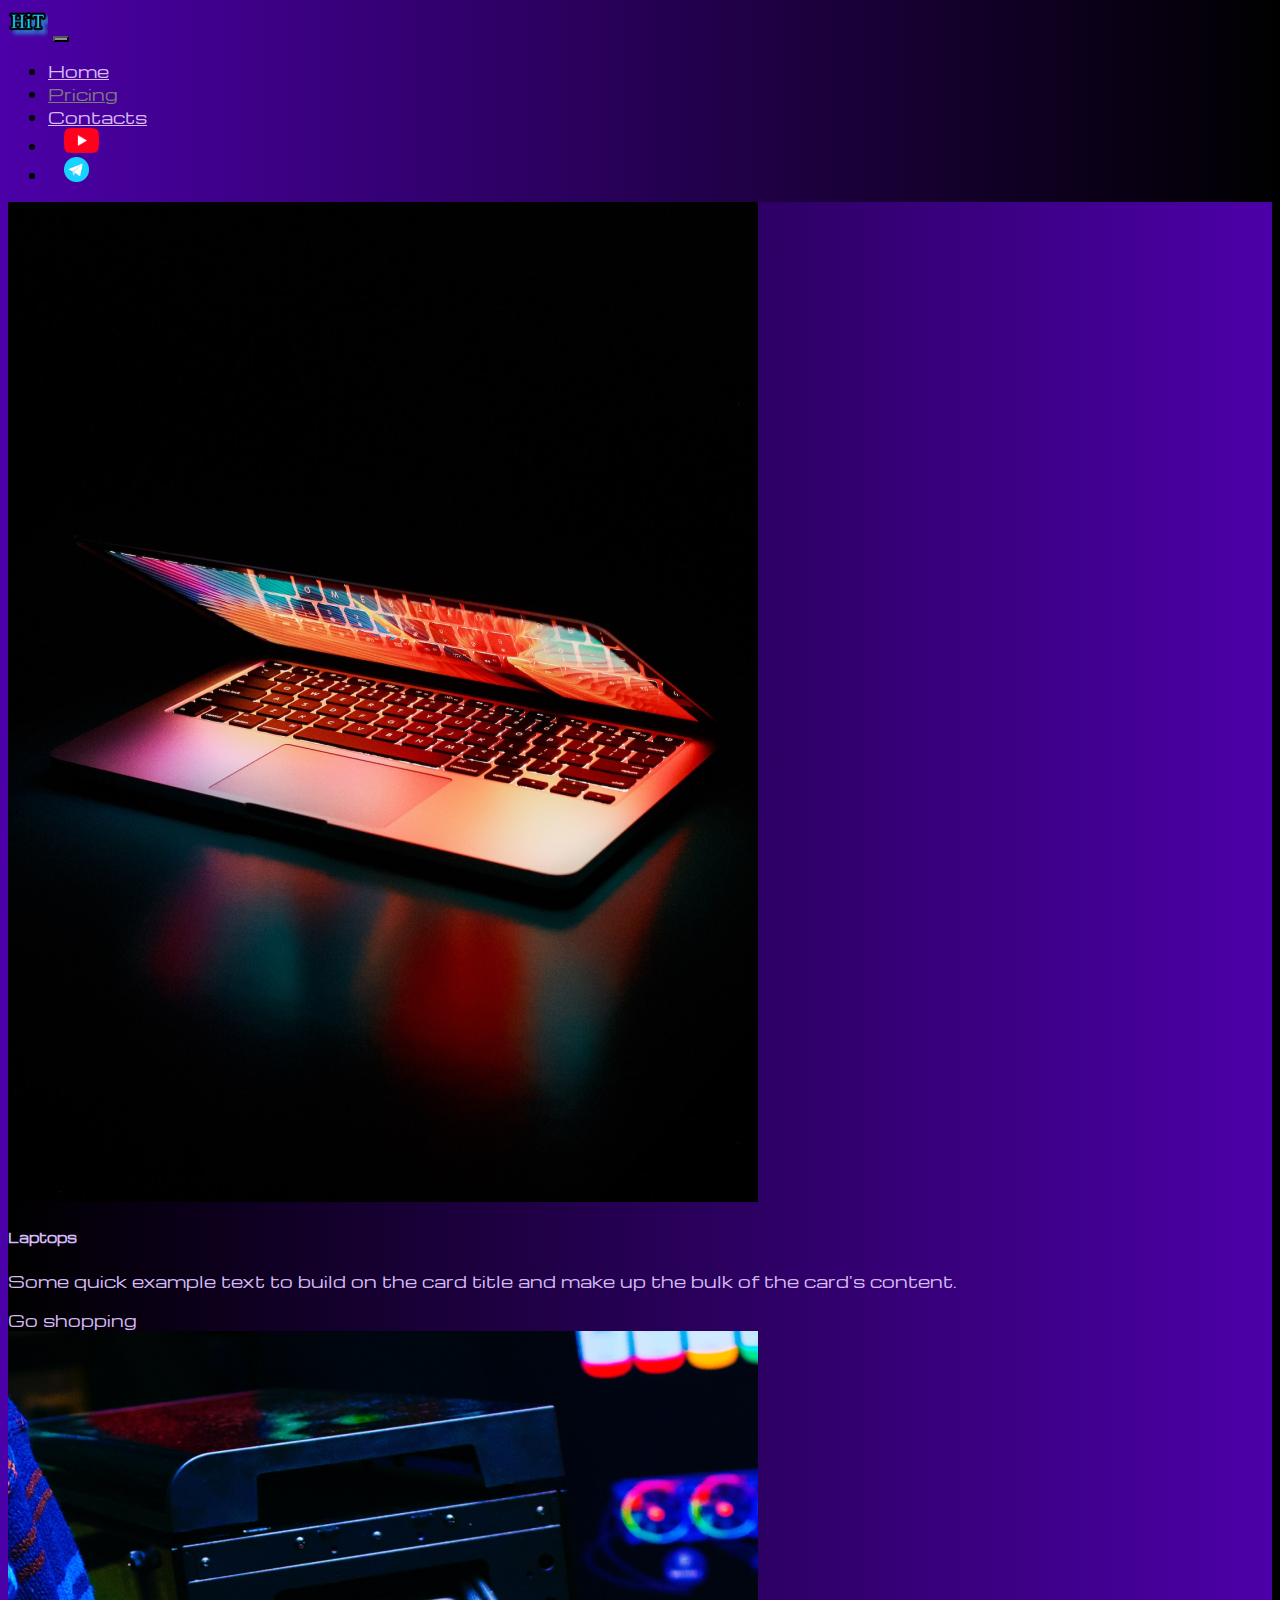
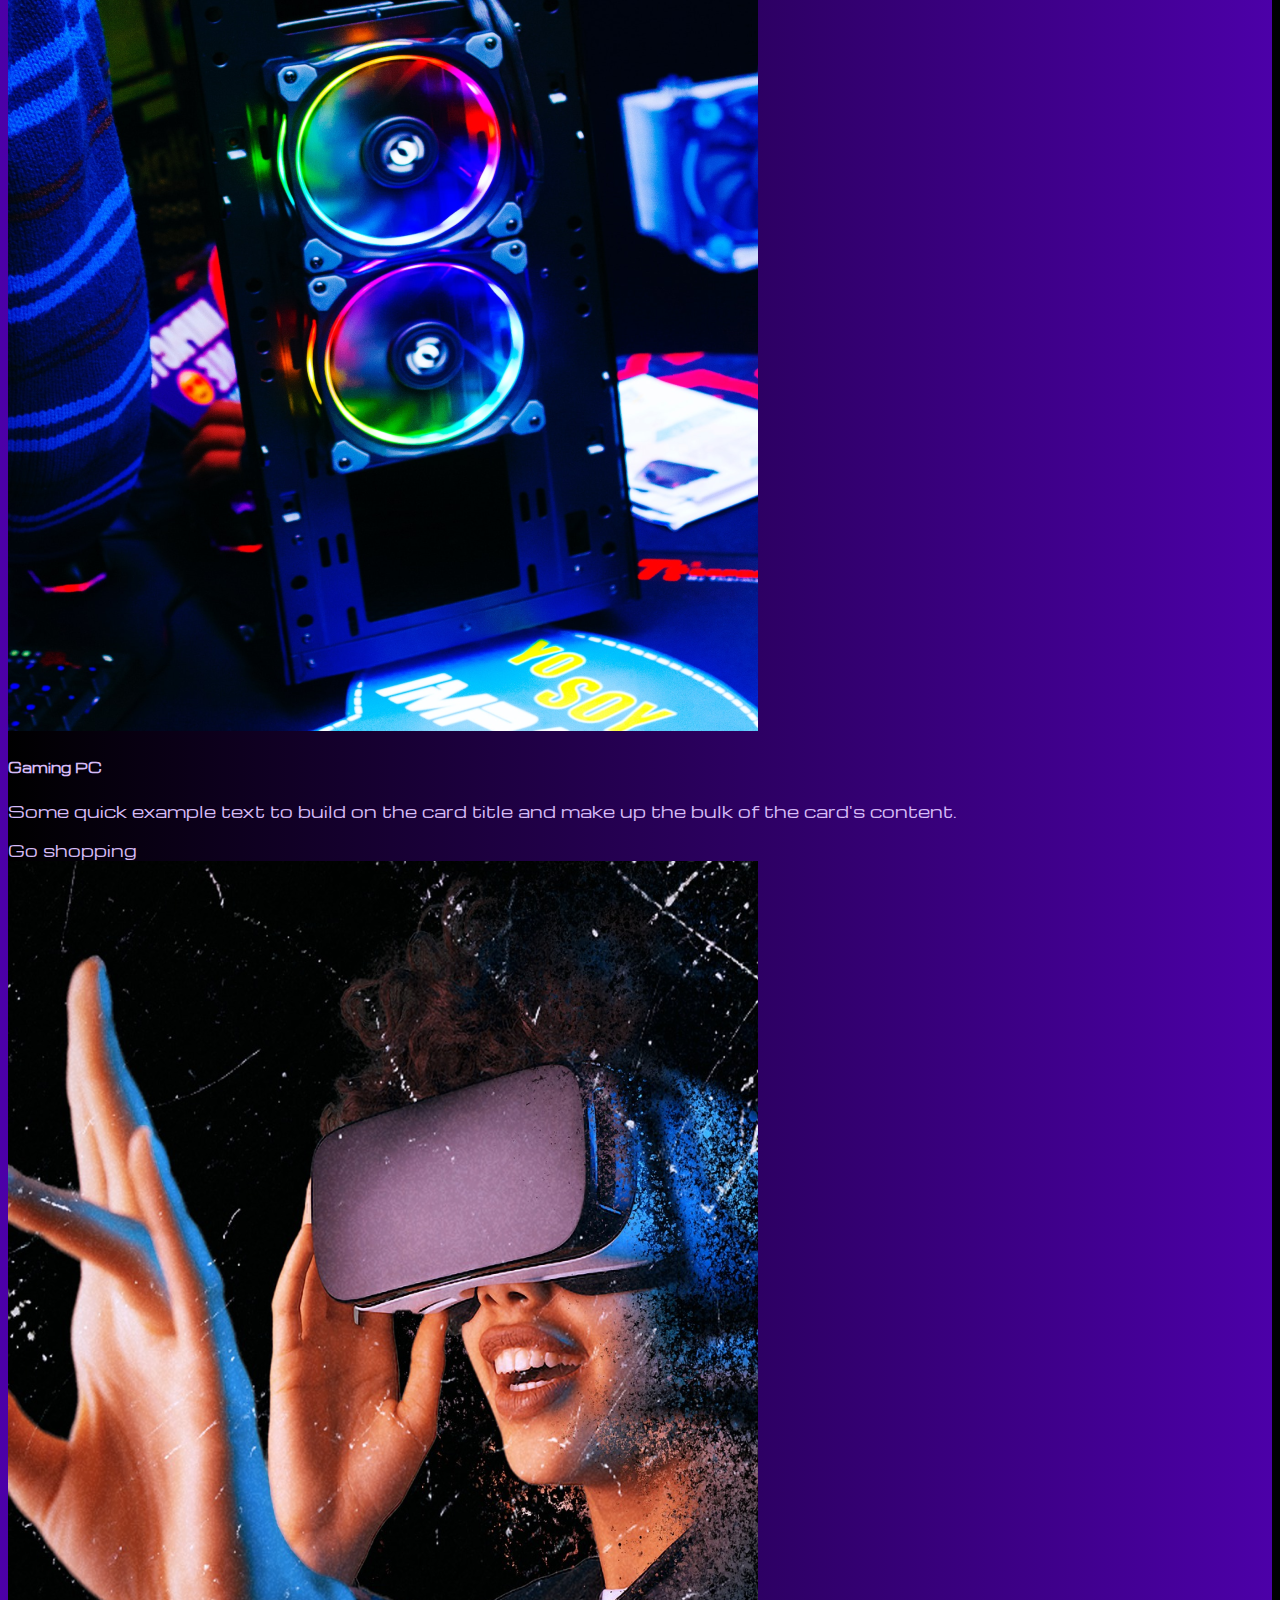
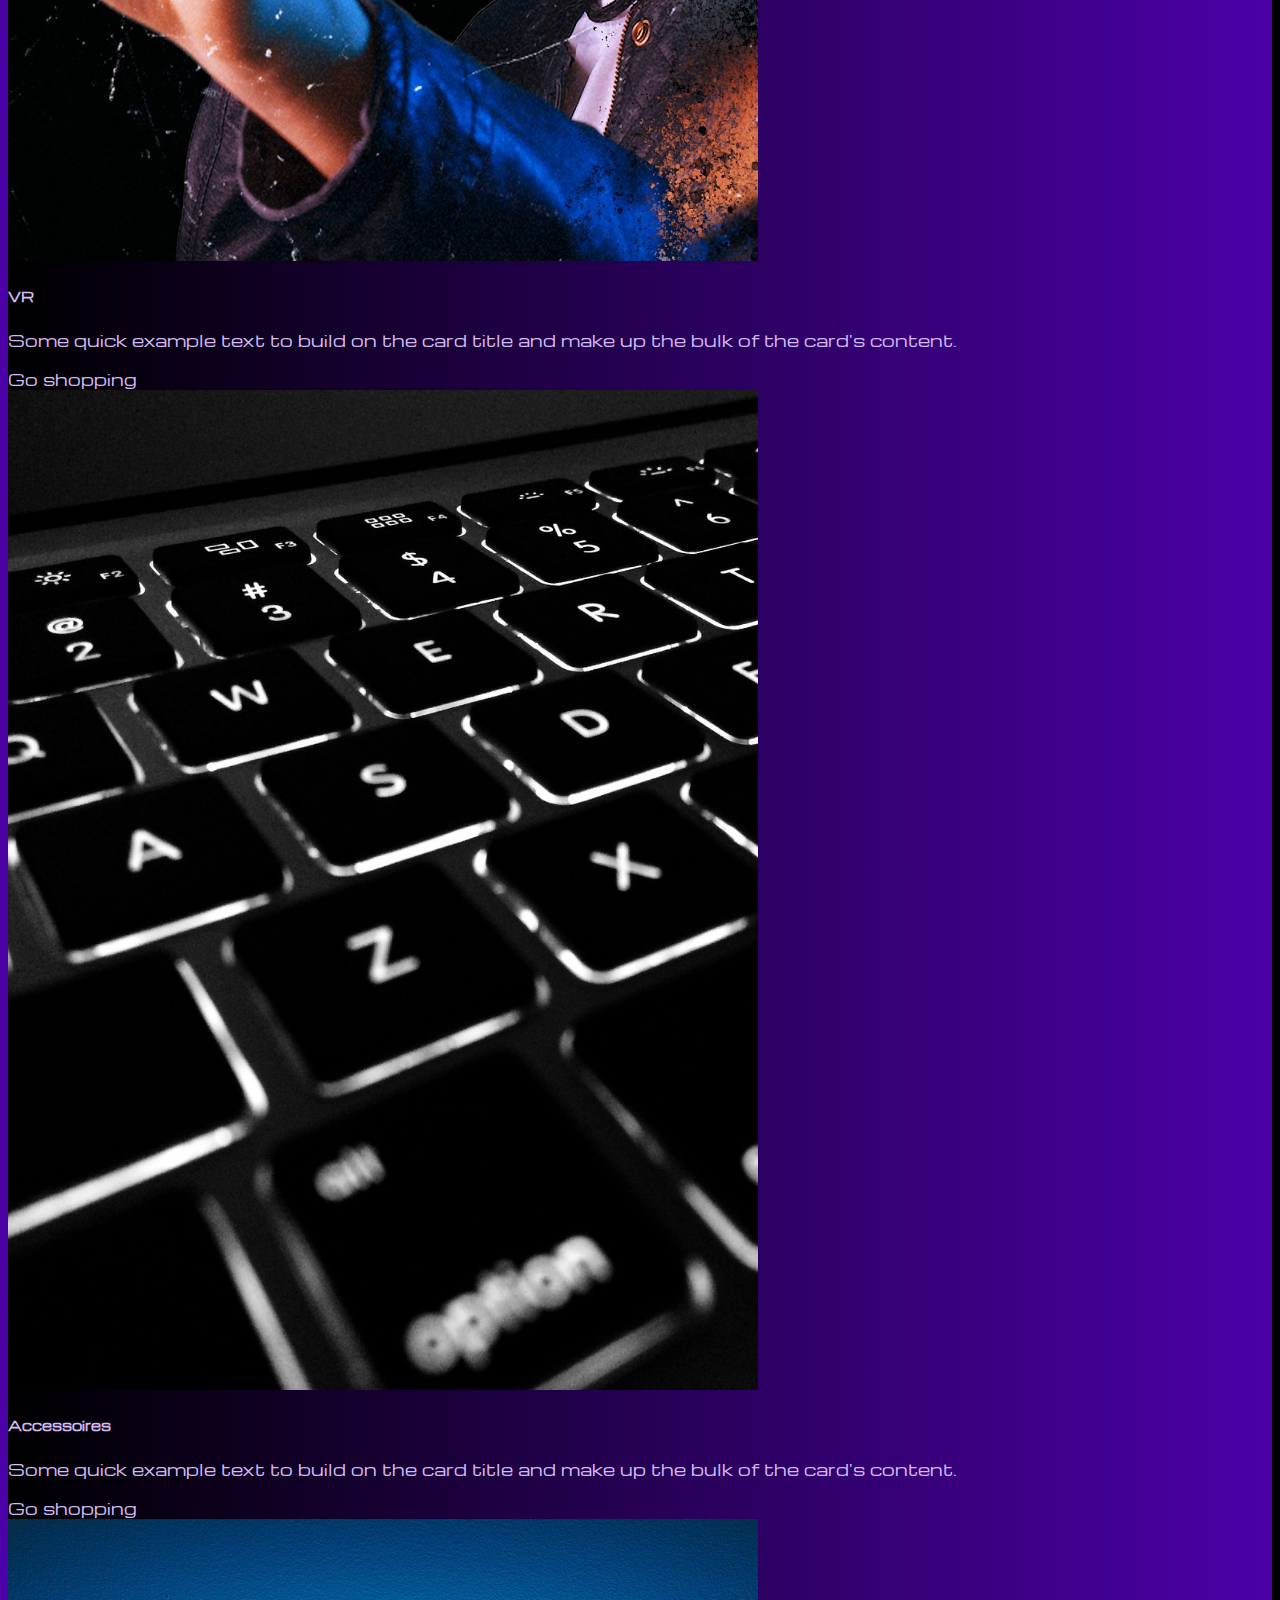
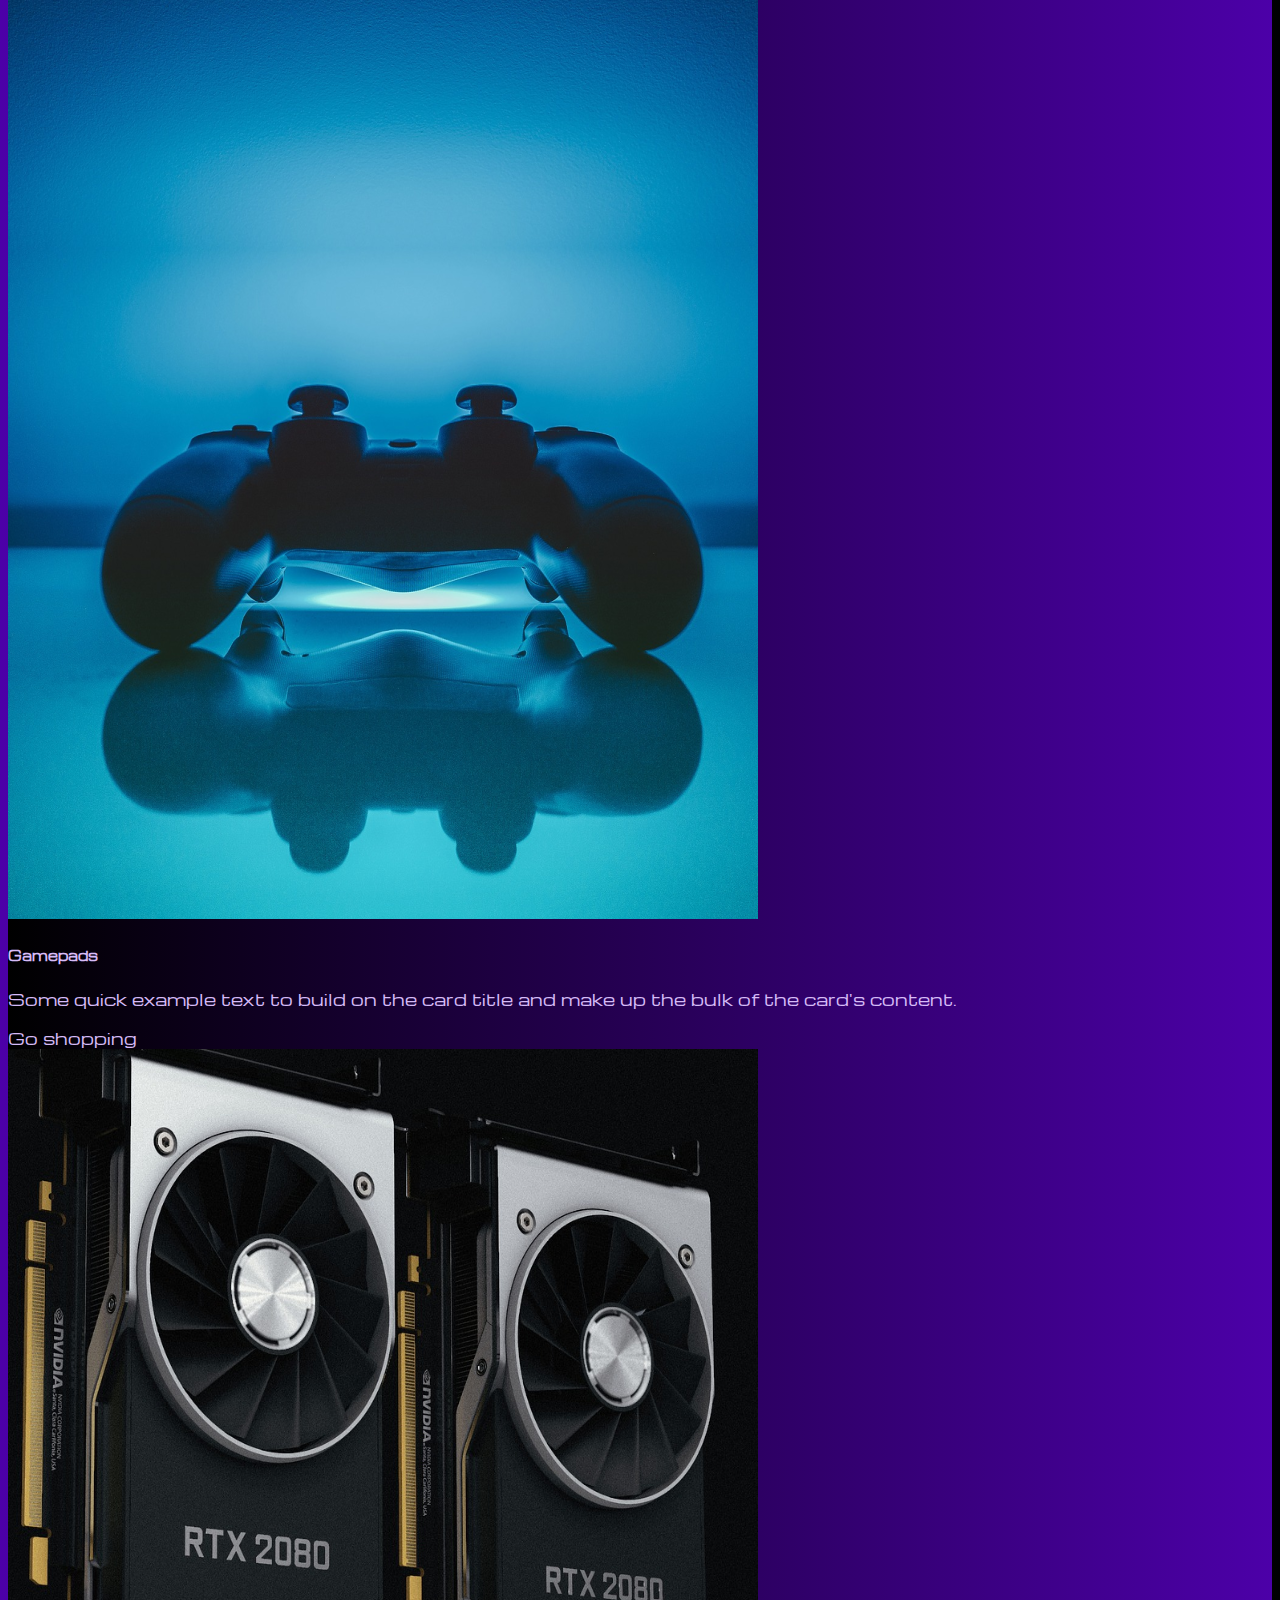
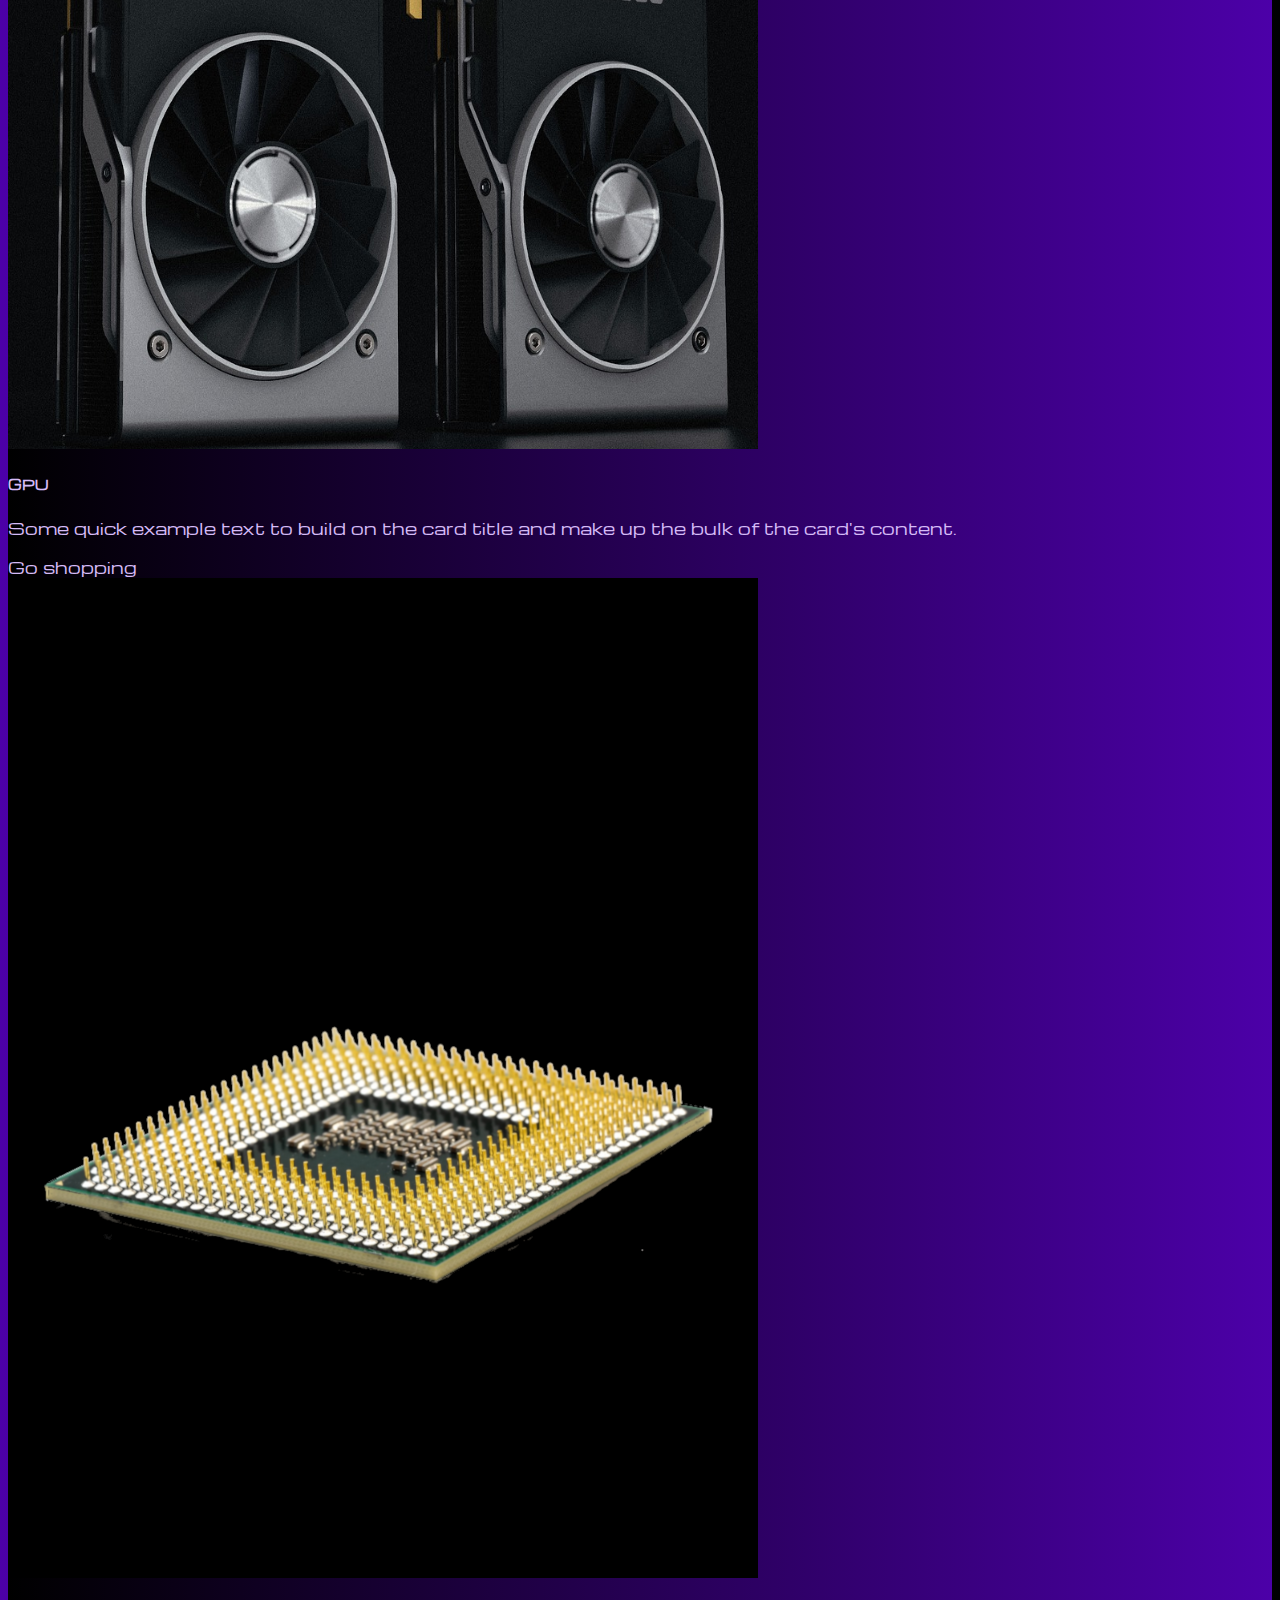
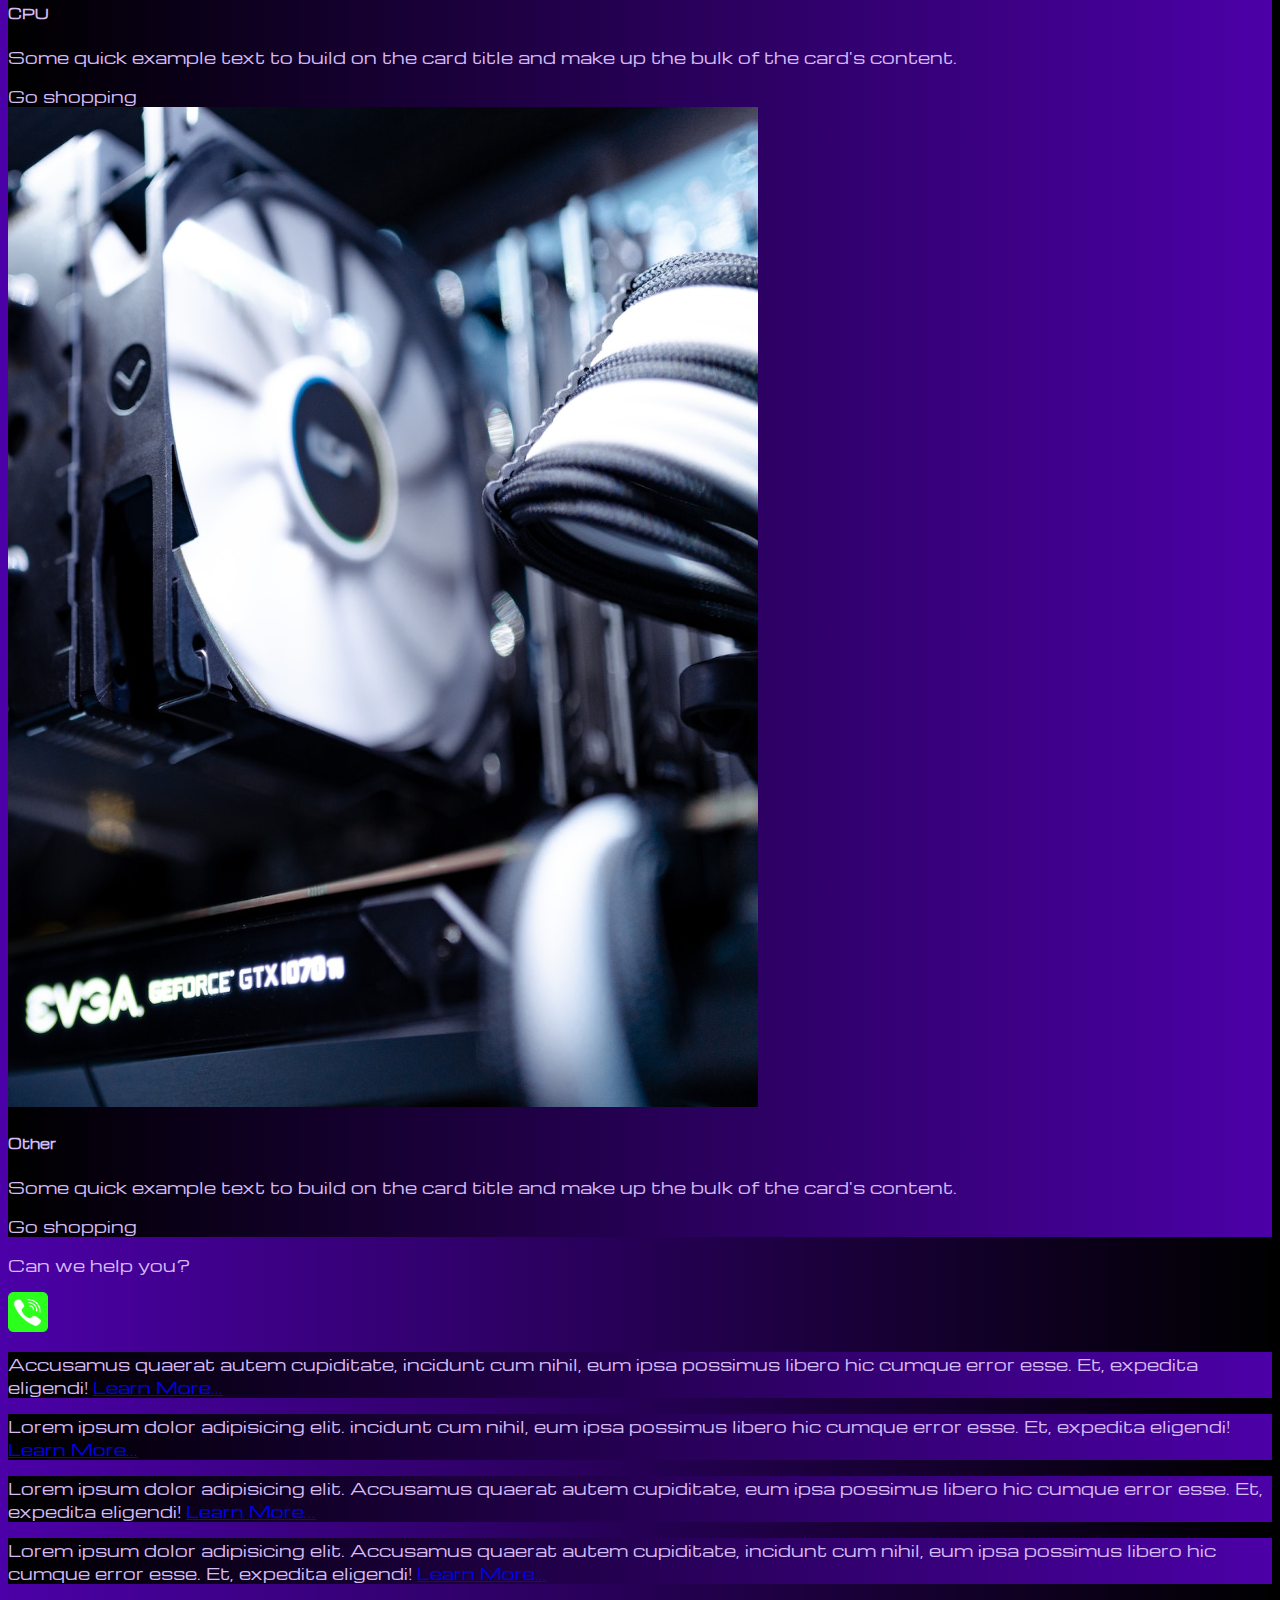
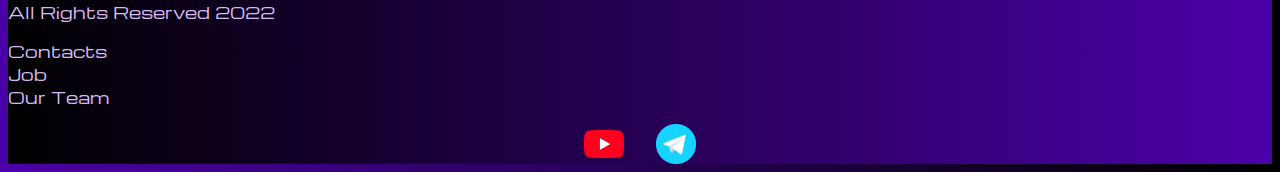
<file: pricing.html>
<!DOCTYPE html>
<html lang="en">

<head>
  <meta charset="UTF-8">
  <meta name="viewport" content="width=device-width, initial-scale=1.0">
  <link href="https://cdn.jsdelivr.net/npm/bootstrap@5.3.1/dist/css/bootstrap.min.css" rel="stylesheet"
    integrity="sha384-4bw+/aepP/YC94hEpVNVgiZdgIC5+VKNBQNGCHeKRQN+PtmoHDEXuppvnDJzQIu9" crossorigin="anonymous">
  <link rel="stylesheet" href="source/styles/mycss.css">
  <link rel="apple-touch-icon" sizes="180x180" href="/apple-touch-icon.png">
<link rel="icon" type="image/png" sizes="32x32" href="/favicon-32x32.png">
<link rel="icon" type="image/png" sizes="16x16" href="/favicon-16x16.png">
<link rel="manifest" href="/site.webmanifest">
  <title>Hit</title>
</head>

<body>
  <header>
    <nav class="navbar navbar-expand-lg bg-dark">
      <div class="container-fluid">
        <a class="navbar-brand" href="/"><img src="source/files/logo.png" alt="..."></a>
        <button class="navbar-toggler" type="button" data-bs-toggle="collapse" data-bs-target="#navbarNav"
          aria-controls="navbarNav" aria-expanded="false" aria-label="Toggle navigation">
          <span class="navbar-toggler-icon"></span>
        </button>
        <div class="collapse navbar-collapse" id="navbarNav">
          <ul class="navbar-nav">
            <li class="nav-item">
              <a class="nav-link" aria-current="page" href="/">Home</a>
            </li>
            <li class="nav-item">
              <a class="nav-link active" href="pricing.html">Pricing</a>
            </li>
            <li class="nav-item">
              <a class="nav-link" href="pricing.html">Contacts</a>
            </li>
            <li class="nav-item">
              <a class="nav-link" href="pricing.html">
                <img style="width: 35px; margin-inline: 1em;" src="source/files/yt.png" alt="yt">
              </a>
            </li>
            <li class="nav-item">
              <a class="nav-link" href="pricing.html">
                <img style="width: 25px; margin-inline: 1em;" src="source/files/tg.png" alt="tg">
              </a>
            </li>
          </ul>
        </div>
      </div>
    </nav>
  </header>

  <section>
    <div class="container-fluid mt-4">
      <div class="row">
        <div class="col-lg-1">
        </div>

        <div class="col-lg-8 col-md-12">
          <div class="row">
            <div class="col-lg-4 col-md-6 mt-4">
              <div class="card">
                <a href="#"><img src="source/images/laptop.png" class="card-img-top" alt="laptop"></a>
                <div class="card-body">
                  <h5 class="card-title"><a href="#">Laptops</a></h5>
                  <p class="card-text"><a href="#">
                    Some quick example text to build on the card title and make up the bulk of the
                      card's
                      content.
                  </a></p>
                  <a href="#" class="btn btn-primary">Go shopping</a>
                </div>
              </div>
            </div>
            <div class="col-lg-4 col-md-6 mt-4">
              <div class="card">
                <img src="source/images/gaming pc.png" class="card-img-top" alt="gaming pc">
                <div class="card-body">
                  <h5 class="card-title">Gaming PC</h5>
                  <p class="card-text">Some quick example text to build on the card title and make up the bulk of the
                    card's
                    content.</p>
                  <a href="#" class="btn btn-primary">Go shopping</a>
                </div>
              </div>
            </div>
            <div class="col-lg-4 col-md-6 mt-4">
              <div class="card">
                <img src="source/images/vr.png" class="card-img-top" alt="vr">
                <div class="card-body">
                  <h5 class="card-title">VR</h5>
                  <p class="card-text">Some quick example text to build on the card title and make up the bulk of the
                    card's
                    content.</p>
                  <a href="#" class="btn btn-primary">Go shopping</a>
                </div>
              </div>
            </div>
            <div class="col-lg-4 col-md-6 mt-4">
              <div class="card">
                <img src="source/images/acc.png" class="card-img-top" alt="acc">
                <div class="card-body">
                  <h5 class="card-title">Accessoires</h5>
                  <p class="card-text">Some quick example text to build on the card title and make up the bulk of the
                    card's
                    content.</p>
                  <a href="#" class="btn btn-primary">Go shopping</a>
                </div>
              </div>
            </div>
            <div class="col-lg-4 col-md-6 mt-4">
              <div class="card">
                <img src="source/images/controller.png" class="card-img-top" alt="controller">
                <div class="card-body">
                  <h5 class="card-title">Gamepads</h5>
                  <p class="card-text">Some quick example text to build on the card title and make up the bulk of the
                    card's
                    content.</p>
                  <a href="#" class="btn btn-primary">Go shopping</a>
                </div>
              </div>
            </div>
            <div class="col-lg-4 col-md-6 mt-4">
              <div class="card">
                <img src="source/images/gpu.png" class="card-img-top" alt="gpu">
                <div class="card-body">
                  <h5 class="card-title">GPU</h5>
                  <p class="card-text">Some quick example text to build on the card title and make up the bulk of the
                    card's
                    content.</p>
                  <a href="#" class="btn btn-primary">Go shopping</a>
                </div>
              </div>
            </div>
            <div class="col-lg-4 col-md-6 mt-4">
              <div class="card">
                <img src="source/images/cpu.png" class="card-img-top" alt="cpu">
                <div class="card-body">
                  <h5 class="card-title">CPU</h5>
                  <p class="card-text">Some quick example text to build on the card title and make up the bulk of the
                    card's
                    content.</p>
                  <a href="#" class="btn btn-primary">Go shopping</a>
                </div>
              </div>
            </div>
            <div class="col-lg-4 col-md-6 mt-4">
              <div class="card">
                <img src="source/images/other.png" class="card-img-top" alt="other">
                <div class="card-body">
                  <h5 class="card-title">Other</h5>
                  <p class="card-text">Some quick example text to build on the card title and make up the bulk of the
                    card's
                    content.</p>
                  <a href="#" class="btn btn-primary">Go shopping</a>
                </div>
              </div>
            </div>
          </div>
          <div class="col-mg-12 col-md-12 text-center mt-4">
            <p>Can we help you?</p>
          </div>
          <div class="col-mg-12 col-md-12 text-center">
            <img class="call-anim" style="width: 40px;" src="source/files/phone.png" alt="phone">
          </div>
        </div>

        <div class="col-lg-3 col-md-12">
          <div class="row px-2">
            <div class="col-lg-12 sidebar my-4">
              <p> Accusamus quaerat autem cupiditate, incidunt cum nihil, eum ipsa possimus libero hic cumque error esse. Et, expedita eligendi! <a href="#">Learn More...</a></p>
            </div>
            <div class="col-lg-12 sidebar my-4">
              <p>Lorem ipsum dolor adipisicing elit. incidunt cum nihil, eum ipsa possimus libero hic cumque error esse. Et, expedita eligendi! <a href="#">Learn More...</a></p>
            </div>
            <div class="col-lg-12 sidebar my-4">
              <p>Lorem ipsum dolor adipisicing elit. Accusamus quaerat autem cupiditate, eum ipsa possimus libero hic cumque error esse. Et, expedita eligendi! <a href="#">Learn More...</a></p>
            </div>
            <div class="col-lg-12 sidebar my-4">
              <p>Lorem ipsum dolor adipisicing elit. Accusamus quaerat autem cupiditate, incidunt cum nihil, eum ipsa possimus libero hic cumque error esse. Et, expedita eligendi! <a href="#">Learn More...</a></p>
            </div>
          </div>
        </div>

      </div>


    </div>
  </section>

  <footer class="mt-4">
    <div class="container-fluid">
      <div class="row">
        <div class="col-lg-4 col-md-12 footer-text text-center">
          <p>All Rights Reserved 2022</p>
        </div>
        <div class="col-lg-4 col-md-12 footer-text text-center">
          <p>Contacts<br>Job<br>Our Team</p>
        </div>
        <div class="col-lg-4 col-md-12 media-links">
          <img style="width: 40px; margin-inline: 1em;" src="source/files/yt.png" alt="yt">
          <img style="width: 40px; margin-inline: 1em;" src="source/files/tg.png" alt="tg">
        </div>
      </div>
    </div>
  </footer>

  <script src="https://cdn.jsdelivr.net/npm/bootstrap@5.3.1/dist/js/bootstrap.bundle.min.js"
    integrity="sha384-HwwvtgBNo3bZJJLYd8oVXjrBZt8cqVSpeBNS5n7C8IVInixGAoxmnlMuBnhbgrkm"
    crossorigin="anonymous"></script>
</body>

</html>
</file>
<file: source/styles/mycss.css>
@import url(https://fonts.googleapis.com/css2?family=Michroma&display=swap);

body {
    font-family: Michroma, serif;
    background: linear-gradient(90deg, #4c00a8 0%, #000000 100%);
}

p {
    color: #d6bbf7;
}

.nav-link {
    color: #d6bbf7;
}

.navbar-nav .nav-link.active {
    color: rgb(124, 124, 124);
}

.navbar-brand img {
    width: 40px;
}

.navbar-toggler {
    background-color: rgb(143, 143, 143);
}

.sidebar {
    color: #d6bbf7;
    background: linear-gradient(270deg, #4c00a8 0%, #000000 100%);
}

.card {
    background: linear-gradient(270deg, #4c00a8 0%, #000000 100%);
    color: #d6bbf7;
}

.card a {
    text-decoration: none;
    color: #d6bbf7;
}

.slide-text,
.footer-text {
    color: #d6bbf7;
    margin: auto auto;
}

footer,
.btn-outline-primary {
    background: linear-gradient(270deg, #4c00a8 0%, #000000 100%);

}

.call-anim {
    animation: call 2s ease 0s infinite normal forwards;
}

@keyframes call {
	0%,
	100% {
		transform: translateX(0%);
		transform-origin: 50% 50%;
	}

	15% {
		transform: translateX(-30px) rotate(6deg);
	}

	30% {
		transform: translateX(15px) rotate(-6deg);
	}

	45% {
		transform: translateX(-15px) rotate(3.6deg);
	}

	60% {
		transform: translateX(9px) rotate(-2.4deg);
	}

	75% {
		transform: translateX(-6px) rotate(1.2deg);
	}
}

@media (max-width: 755px) {
    .carousel-indicators {
        display: none;
    }
}

.media-links {
    display: flex;
    justify-content: center;
    align-items: center;
}
</file>
